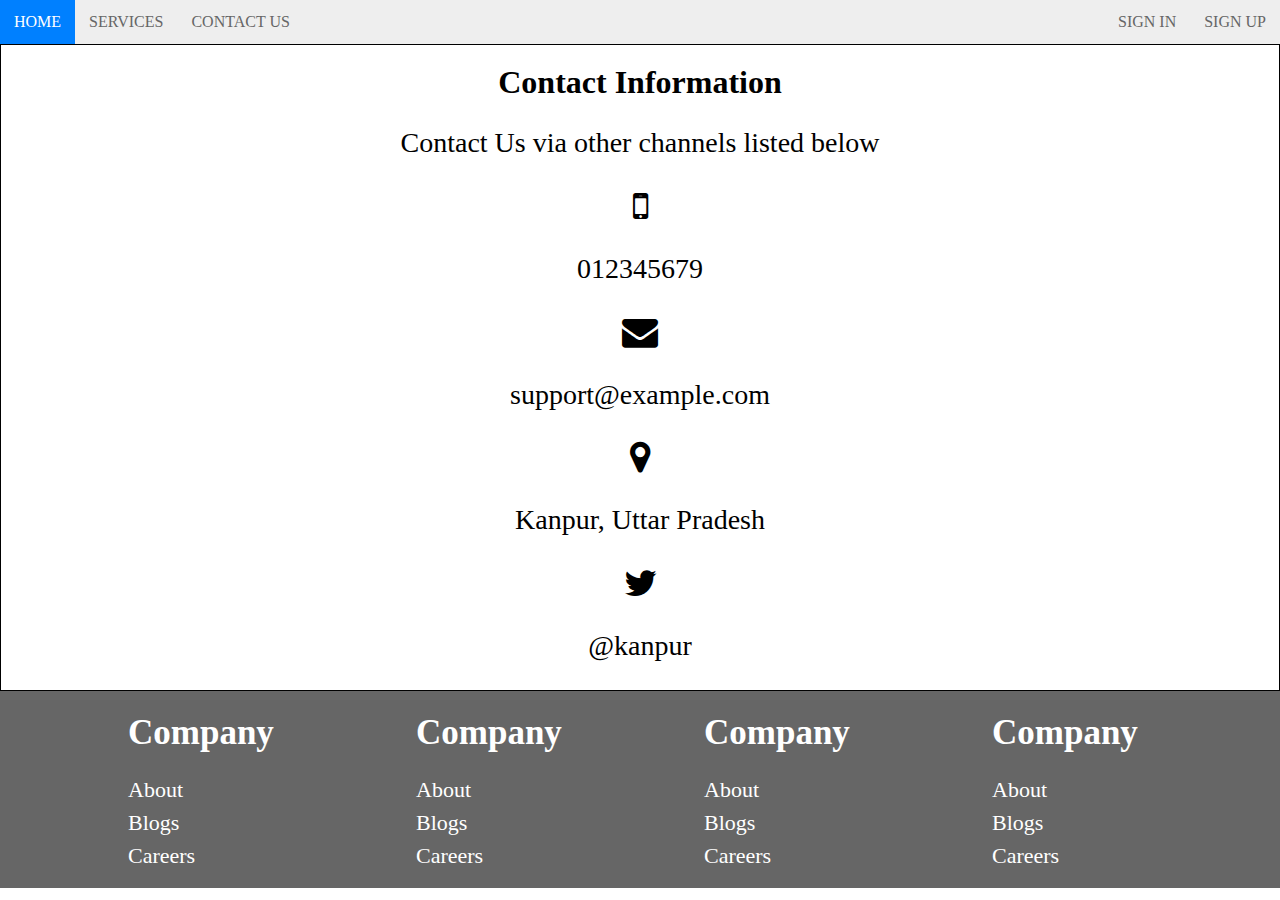
<file: contactUs.html>
<!DOCTYPE html>
<html lang="en">
<head>
    <meta charset="UTF-8">
    <meta http-equiv="X-UA-Compatible" content="IE=edge">
    <meta name="viewport" content="width=device-width, initial-scale=1.0">
    <link rel="stylesheet" href="style.css">
    <link rel="stylesheet" href="https://cdnjs.cloudflare.com/ajax/libs/font-awesome/4.7.0/css/font-awesome.min.css">
    <title>Find  Your Dream Home</title>
</head>
<body>
    <nav>
        <ul class="topnav"  id="dropdownClick">
            <li><a href="Index.html">Home</a></li>
            <li><a href="#Services">Services</a></li>
            <li><a href="#Contact">Contact Us</a></li>
            <li class="topnav-right"><a href="#Sign Up">Sign Up</a></li>
            <li class="topnav-right"><a href="#Sign In">Sign In</a></li>
            <li class="dropdownIcon" onclick="dropdownMenu()"><a href="javascript:void(0);">&#9776;</a></li>
        </ul>

    </nav>

    <center>

        <h1>Contact Information</h1>
                          <p>Contact Us via other channels listed below</p>
                          
                          <div className="icons">
                              <span>
                                  <i class="fa fa-mobile-phone" style="font-size:36px"></i>
                                  <p>012345679</p>
                              </span>
                              <span>
                                <i class="fa fa-envelope" style="font-size:36px"></i>
                                  <p>support@example.com</p>
                              </span>
                              <span>
                                <i class="fa fa-map-marker" style="font-size:36px"></i>
                                  <p>Kanpur, Uttar Pradesh</p>
                              </span>
                              <span>
                                <i class="fa fa-twitter" style="font-size:36px"></i>
                                  <p>@kanpur</p>
                              </span>
                          </div>
    
        </center>
    <footer class="footsy">
        <div class="row">
            <div class="col-3 mobileStack">
                <h1>Company</h1>
                <ul>
                    <li>About</li>
                    <li>Blogs</li>
                    <li>Careers</li>
                </ul>
            </div>
            <div class="col-3 mobileStack">
                <h1>Company</h1>
                <ul>
                    <li>About</li>
                    <li>Blogs</li>
                    <li>Careers</li>
                </ul>
            </div>
            <div class="col-3 mobileStack">
                <h1>Company</h1>
                <ul>
                    <li>About</li>
                    <li>Blogs</li>
                    <li>Careers</li>
                </ul>
            </div>
            <div class="col-3 mobileStack">
                <h1>Company</h1>
                <ul>
                    <li>About</li>
                    <li>Blogs</li>
                    <li>Careers</li>
                </ul>
            </div>
        </div>
    </footer>



    <script>
        function dropdownMenu(){
            var x = document.getElementById("dropdownClick");
            if (x.className === "topnav") {
                x.className += " responsive";
                /*Change topnav to  topnv.responsive*/
            } else{
                x.className = "topnav";

            }
        }

    </script>
</body>
</html>
</file>
<file: style.css>
/*##########Default########*/

nav, 
header,
footer{
    display: block;
}

body{
    line-height: 1;
    margin: 0;

}

label {
    font-size: 35px;
    font-weight: 600;
}

p {
    font-size: 28px;
    line-height: 1.2;
}

article p {
    font-size: 35px;
    padding: 20px;

}

.container {
    width: 100%;
    margin: auto;
    padding-top: 4%;
    padding-bottom: 4%;
}

.row {
    width: 100%;
    display: flex;
    flex-wrap: wrap;
    align-items: center;
}
 
.row::after {
    display: table;
    clear:  both;
    content: "";

}

.col-1 {width: 8.33%;}
 .col-2 {width: 16.66%;}
 .col-3 {width: 25%;}
 .col-4 {width: 33.33%;}
 .col-5 {width: 41.66%;}
 .col-6 {width: 50%;}
 .col-7 {width: 58.33%;}
 .col-8 {width: 66.66%;}
 .col-9 {width: 75%;}
 .col-10 {width: 83.33%;}
 .col-11 {width: 91.66%;}
 .col-12 {width: 100%;}

 * {
    box-sizing: border-box;
 }

/*########## Nav bar ##########*/

nav{
    width: 100%;
    margin: 0;
}

nav ul{
    background-color: #eee;
    overflow: hidden;
    margin: 0;
    padding: 0;
   
}

ul.topnav li {
    list-style: none;
    float: left;
}

ul.topnav li.topnav-right{
    float: right;
}

ul.topnav li a {
    display: block;
    text-decoration: none;
    min-height: 16px;
    text-align: center;
    padding: 14px;
    text-transform: uppercase;
    color: #666;
}

ul.topnav li a:hover {
    background-color: #0080ff;
    color: #fff;

}

ul.topnav li.dropdownIcon{
    display: none;
}

/*########### Custom Style #############*/

#section-1-gradient {

    background: #076DFF;
    background: linear-gradient(#076DFF, #65a5ff);
}

div.box {
    text-align: center;
    margin: 24px;
    padding: 36px 24px 40px 24px;
    border-radius: 7px;
    background-color: #fff;
    box-shadow: 0 0 0 1px rgba(0,0,0,.15),
    0 2px 3px 0 rgba(0,0,0,.1);
}

div.slopeIcon img {
    display: block;
    margin: auto;
    box-shadow: -2px /*H*/ -2px /*V*/ 20px /*B*/ 2px /*S*/
    rgba(0/*Shadoow*/, 0/*BG*/, 0/*BX*/,.15 /*Op*/), 
    2px 2px 17px 2px rgba(0,0,0,1);
}

button {
    font-size: 32px;
    font-weight: 700;
    color: #fff;
    background-color: #0069ff;
    padding: 15px 60px;
    display: block;
    text-align: center;
    margin: 5px;
    border-radius: 7px;
}

button.learnMore {
    display: block;
    margin: auto;
}

div.icon{
    width: 100%;
}

.leftSide-col {
    margin-left: 30%;
}

div.rightSide-col{
    margin-left: 15%;
}

h1.large {
    color: #fff;
    font-size: 56px;
    margin: 0;
    line-height: 70px;
}

h1.section2Header {
    font-size: 65px;
    text-align: center;
}

form h2 {
    color: #fff;
}

input[type="text"]{
    font-size: 20px;
    width: 400px;
    min-width: 100px;
    padding: 5px;
    border-radius: 7px;

}

footer.footsy {
    background-color: #666;
    padding-left: 10%;
}

footer.footsy h1 {
    color: #fff;
    font-size: 35px;
}

footer.footsy ul {
    list-style: none;
    text-align: left;
    padding-left: 0;
}

footer.footsy ul li {
    color: #fff;
    font-size: 22px;
    line-height: 1.5;
}

center {
    border: solid black 1px;
}

/*############ Mobile ############*/

@media screen and (max-width: 680px) {
    ul.topnav li:not(:nth-child(1)) {
        display: none;

    }
    ul.topnav li.dropdownIcon {
        display:block;
        float: right;

    }

ul.topnav.responsive li.dropdownIcon {
    position: absolute;
    top: 0;
    right: 0;

}

    ul.topnav.responsive {
        position: relative;
    }
    ul.topnav.responsive li {
        display: inline;
        float: none;
    }

    ul.topnav.responsive li a {
        display: block;
        text-align: left;

    }

h1.section2Header{
    font-size: 55px;
}

articlep {
    font-size:  25px;
}

.col-7,
.col-5,
.col-6, 
.col-4 {
    width: 100%;
    margin: 0;
}

div.mobileStack{
    width: 50%;
    display: block;
}

div.leftSide-col,
div.rightSide-col {
    margin: 15px;
}

div.box{
    padding: 5px;
    display: block;
}

div.slopeIcon {
    margin: 10px;
}

div.slopeIcon img {
    width: 100%;
}

input[type="text"] {
    width: 350px;
}
.videocontainer iframe {
    position: relative;
    width: 100%;
    margin: 0;
    overflow: hidden;
}

}
</file>
